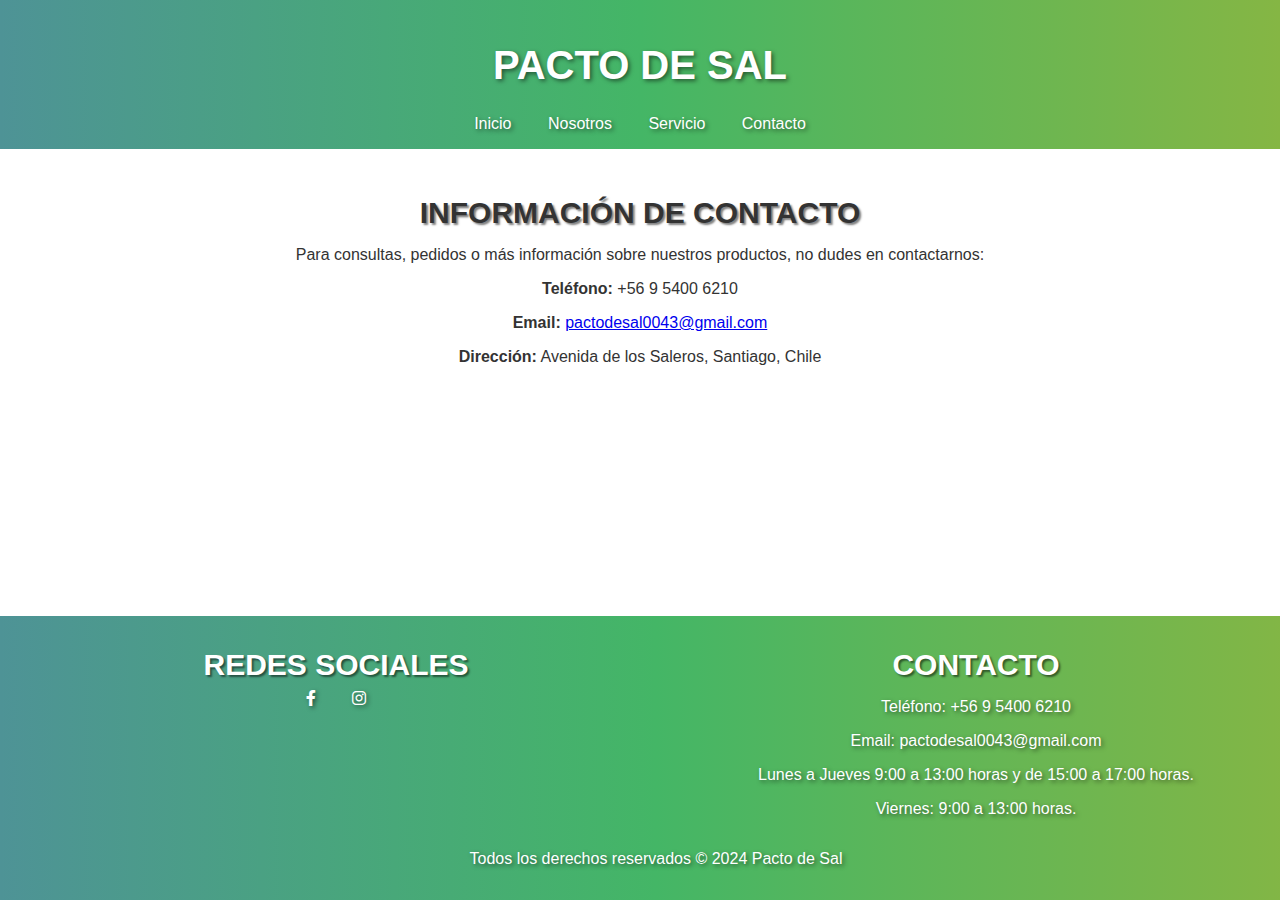
<file: contacto.html>
<!DOCTYPE html>
<html lang="es">
    <head>
        <meta charset="UTF-8">
        <meta name="viewport" content="width=device-width, initial-scale=1.0">
        <title>Pacto de Sal</title>
        <link rel="stylesheet" href="styles.css">
        <link rel="stylesheet" href="https://cdnjs.cloudflare.com/ajax/libs/font-awesome/6.0.0-beta3/css/all.min.css">
    </head>
    
<body>
    <div class="fixed-header">
        <h1>Pacto de Sal</h1>
        <div class="navbar">
          <a href="index.html">Inicio</a>
          <a href="nosotros.html">Nosotros</a> 
          <a href="servicio.html">Servicio</a>
          <a href="contacto.html">Contacto</a>
        </div>
    </div>

    <div class="content">
        <h2>Información de Contacto</h2>
        <p>Para consultas, pedidos o más información sobre nuestros productos, no dudes en contactarnos:</p>
        <p><strong>Teléfono:</strong> +56 9 5400 6210</p>
        <p><strong>Email:</strong> <a href="mailto:pactodesal0043@gmail.com">pactodesal0043@gmail.com</a></p>
        <p><strong>Dirección:</strong> Avenida de los Saleros, Santiago, Chile</p>
    </div>

    <footer>
        <div class="footer-content">
            <div class="social-media">
                <h2>Redes sociales</h2>
                <div class="navbar">
                    <a href="https://www.facebook.com/profile.php?id=100090937131231" target="_blank">
                        <i class="fab fa-facebook-f"></i> 
                    </a>
                    <a href="https://www.instagram.com/pactodesal/" target="_blank">
                        <i class="fab fa-instagram"></i> 
                    </a>
                </div>
            </div>
            <div class="contact-info">
                <h2>Contacto</h2>
                <p>Teléfono: +56 9 5400 6210</p>
                <p>Email: pactodesal0043@gmail.com</p>
                <p>Lunes a Jueves 9:00 a 13:00 horas y de 15:00 a 17:00 horas.</p>
                <p>Viernes: 9:00 a 13:00 horas.</p>
            </div>
        </div>
        <p>Todos los derechos reservados &copy; 2024 Pacto de Sal</p>
    </footer>
    
</body>
</html>
</file>
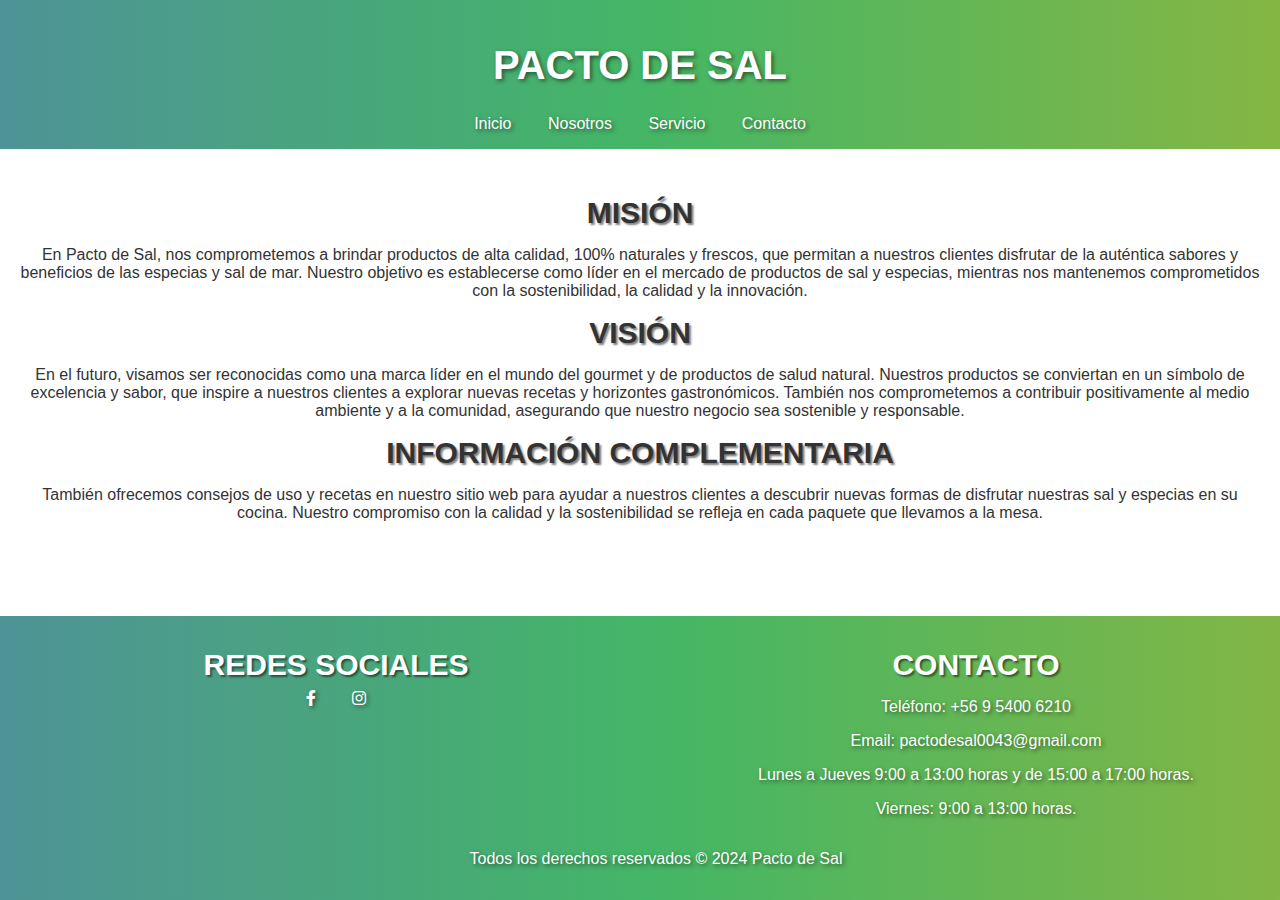
<file: nosotros.html>
<!DOCTYPE html>
<html lang="es">
    <head>
        <meta charset="UTF-8">
        <meta name="viewport" content="width=device-width, initial-scale=1.0">
        <title>Pacto de Sal</title>
        <link rel="stylesheet" href="styles.css">
        <link rel="stylesheet" href="https://cdnjs.cloudflare.com/ajax/libs/font-awesome/6.0.0-beta3/css/all.min.css">
    </head>
    
<body>
    <div class="fixed-header">
        <h1>Pacto de Sal</h1>
        <div class="navbar">
          <a href="index.html">Inicio</a>
          <a href="nosotros.html">Nosotros</a> 
          <a href="servicio.html">Servicio</a>
          <a href="contacto.html">Contacto</a>
        </div>
    </div>

    <div class="content">
        <h2>Misión</h2>
        <p>En Pacto de Sal, nos comprometemos a brindar productos de alta calidad, 100% naturales y frescos, que permitan a nuestros clientes disfrutar de la auténtica sabores y beneficios de las especias y sal de mar. Nuestro objetivo es establecerse como líder en el mercado de productos de sal y especias, mientras nos mantenemos comprometidos con la sostenibilidad, la calidad y la innovación.</p>

        <h2>Visión</h2>
        <p>En el futuro, visamos ser reconocidas como una marca líder en el mundo del gourmet y de productos de salud natural. Nuestros productos se conviertan en un símbolo de excelencia y sabor, que inspire a nuestros clientes a explorar nuevas recetas y horizontes gastronómicos. También nos comprometemos a contribuir positivamente al medio ambiente y a la comunidad, asegurando que nuestro negocio sea sostenible y responsable.</p>

        <h2>Información Complementaria</h2>
        <p>También ofrecemos consejos de uso y recetas en nuestro sitio web para ayudar a nuestros clientes a descubrir nuevas formas de disfrutar nuestras sal y especias en su cocina. Nuestro compromiso con la calidad y la sostenibilidad se refleja en cada paquete que llevamos a la mesa.</p>
    </div>

    <footer>
        <div class="footer-content">
            <div class="social-media">
                <h2>Redes sociales</h2>
                <div class="navbar">
                    <a href="https://www.facebook.com/profile.php?id=100090937131231" target="_blank">
                        <i class="fab fa-facebook-f"></i> 
                    </a>
                    <a href="https://www.instagram.com/pactodesal/" target="_blank">
                        <i class="fab fa-instagram"></i> 
                    </a>
                </div>
            </div>
            <div class="contact-info">
                <h2>Contacto</h2>
                <p>Teléfono: +56 9 5400 6210</p>
                <p>Email: pactodesal0043@gmail.com</p>
                <p>Lunes a Jueves 9:00 a 13:00 horas y de 15:00 a 17:00 horas.</p>
                <p>Viernes: 9:00 a 13:00 horas.</p>
            </div>
        </div>
        <p>Todos los derechos reservados &copy; 2024 Pacto de Sal</p>
    </footer>
    
</body>
</html>
</file>
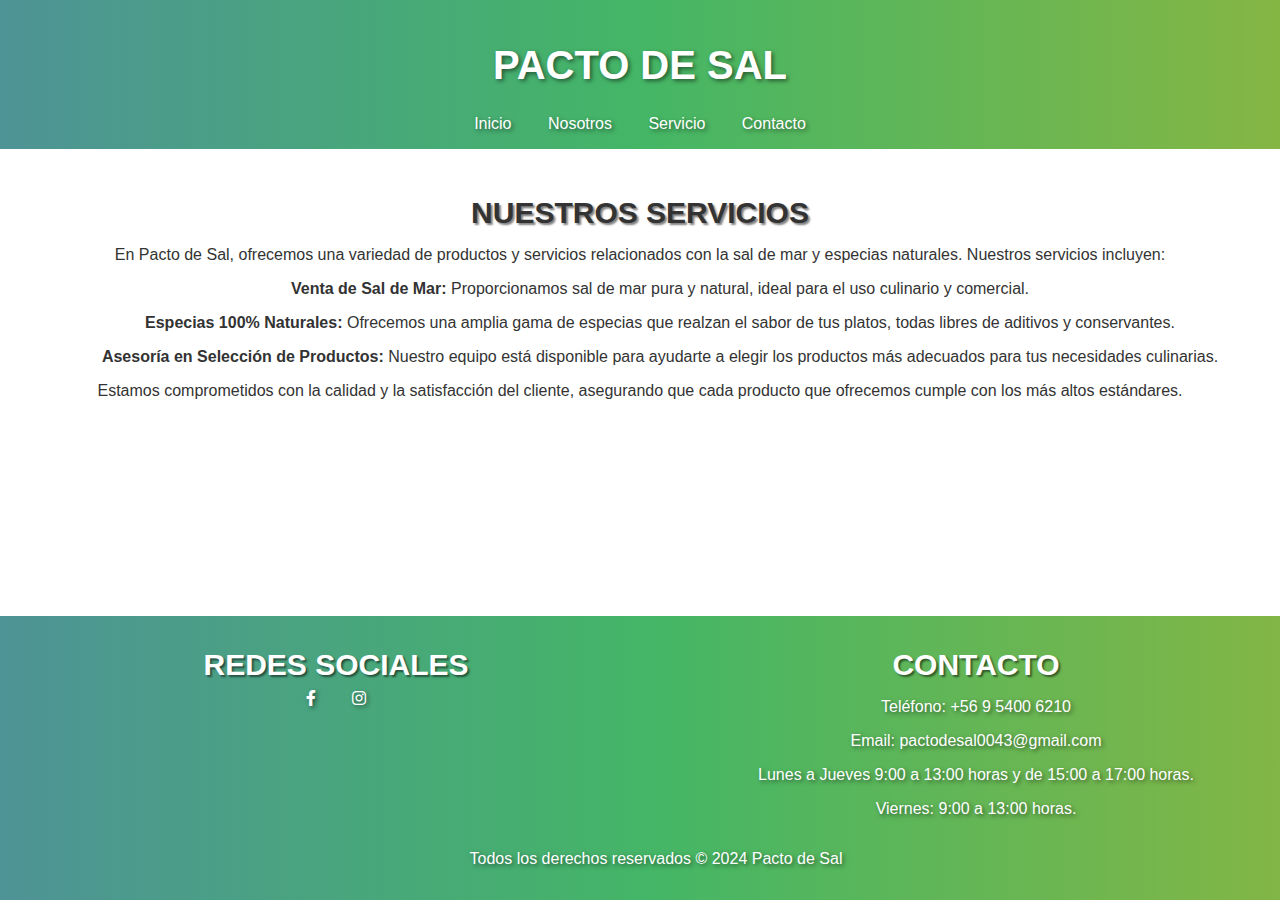
<file: servicio.html>
<!DOCTYPE html>
<html lang="es">
    <head>
        <meta charset="UTF-8">
        <meta name="viewport" content="width=device-width, initial-scale=1.0">
        <title>Pacto de Sal</title>
        <link rel="stylesheet" href="styles.css">
        <link rel="stylesheet" href="https://cdnjs.cloudflare.com/ajax/libs/font-awesome/6.0.0-beta3/css/all.min.css">
    </head>
    
<body>
    <div class="fixed-header">
        <h1>Pacto de Sal</h1>
        <div class="navbar">
          <a href="index.html">Inicio</a>
          <a href="nosotros.html">Nosotros</a> 
          <a href="servicio.html">Servicio</a>
          <a href="contacto.html">Contacto</a>
        </div>
    </div>

    <div class="content">
        <h2>Nuestros Servicios</h2>
        <p>En Pacto de Sal, ofrecemos una variedad de productos y servicios relacionados con la sal de mar y especias naturales. Nuestros servicios incluyen:</p>
        <ul>
            <p><strong>Venta de Sal de Mar:</strong> Proporcionamos sal de mar pura y natural, ideal para el uso culinario y comercial.</p>
            <p><strong>Especias 100% Naturales:</strong> Ofrecemos una amplia gama de especias que realzan el sabor de tus platos, todas libres de aditivos y conservantes.</p>
            <p><strong>Asesoría en Selección de Productos:</strong> Nuestro equipo está disponible para ayudarte a elegir los productos más adecuados para tus necesidades culinarias.</p>
        </ul>
        <p>Estamos comprometidos con la calidad y la satisfacción del cliente, asegurando que cada producto que ofrecemos cumple con los más altos estándares.</p>
    </div>

    <footer>
        <div class="footer-content">
            <div class="social-media">
                <h2>Redes sociales</h2>
                <div class="navbar">
                    <a href="https://www.facebook.com/profile.php?id=100090937131231" target="_blank">
                        <i class="fab fa-facebook-f"></i>
                    </a>
                    <a href="https://www.instagram.com/pactodesal/" target="_blank">
                        <i class="fab fa-instagram"></i> 
                    </a>
                </div>
            </div>
            <div class="contact-info">
                <h2>Contacto</h2>
                <p>Teléfono: +56 9 5400 6210</p>
                <p>Email: pactodesal0043@gmail.com</p>
                <p>Lunes a Jueves 9:00 a 13:00 horas y de 15:00 a 17:00 horas.</p>
                <p>Viernes: 9:00 a 13:00 horas.</p>
            </div>
        </div>
        <p>Todos los derechos reservados &copy; 2024 Pacto de Sal</p>
    </footer>
    
</body>
</html>
</file>
<file: styles.css>
/* Estilo de Encabezado fijo */
.fixed-header {
    position: fixed;
    top: 0;
    left: 0;
    width: 100%;
    background: linear-gradient(to left, #85b644 0%, #44b666 50%, #4e9396 100%);
    color: #ffffff; 
    padding: 1rem 0;
    text-align: center;
    z-index: 1000; 
}

h1 {
    color: #ffffff;
    font-size: 40px;
    text-shadow: 2px 2px 4px rgba(0, 0, 0, 0.5);
    text-transform: uppercase;
}

/* Ajuste del espaciado superior */
.content {
    margin-top: 0; 
    padding: 1rem;
    padding-top: 180px; 
    flex: 1;
}

/* Contenedor principal */
html, body {
    height: 100%; 
    margin: 0; 
    display: flex;
    flex-direction: column;
    font-family: 'Roboto', sans-serif;
    color: #333;
    scroll-behavior: smooth;
}

h2 {
    text-align: center; 
    margin-top: 1rem; 
    margin-bottom: 1rem;
    text-transform: uppercase;
    font-size: 30px;
    text-shadow: 2px 2px 2px rgba(0, 0, 0, 0.5);
}

p, ul, strong {
    text-align: center;
}

/* Estilo del pie de página */
footer {
    background: linear-gradient(to left, #85b644 0%, #44b666 50%, #4e9396 100%);
    color: #fff; 
    text-align: center; 
    padding: 1rem; 
    margin-top: 20px; 
    width: 100%;
    text-shadow: 2px 2px 4px rgba(0, 0, 0, 0.5);
}

.footer-content {
    display: flex; 
    justify-content: space-around; 
    margin-bottom: 1rem; 
}

.social-media, .contact-info {
    flex: 1; 
}

.social-media h2, .contact-info h2 {
    margin-bottom: 0.5rem; 
}


/* Estilo de la barra de navegación */
.navbar a {
    color: #ffffff;
    text-decoration: none;
    font-size: 1rem;
    padding: 0.5rem 1rem;
    border-radius: 5px;
    transition: color 0.3s ease, background-color 0.3s ease;
    text-shadow: 2px 2px 4px rgba(0, 0, 0, 0.5);
    position: relative;
}

/* Efecto hover en los enlaces */
.navbar a:hover {
    color: #000000;
    background-color: #ffffff; 
}

/* Contenedor de la imagen principal */
.Cover {
    width: 100%;
    height: auto; 
    position: relative;
    margin-top: 180px;
}

.Cover img {
    width: 100%;
    height: auto; 
    object-fit: contain; 
    display: block;
    box-shadow: 0 20px 20px rgba(0, 0, 0, 0.2); 
    box-sizing: border-box;
}

/* Contenedor de la galería */
.gallery {
    display: grid; 
    grid-template-columns: repeat(auto-fit, minmax(250px, 1fr));
    grid-gap: 30px;
}

.gallery img {
    width: 100%;
    border-radius: 1px;
    border: none;
    box-shadow: 0 10px 20px rgba(0, 0, 0, 0.2);
}

img {
    display: flex;
    margin: 0 auto;
    max-width: 100%;
}
</file>
